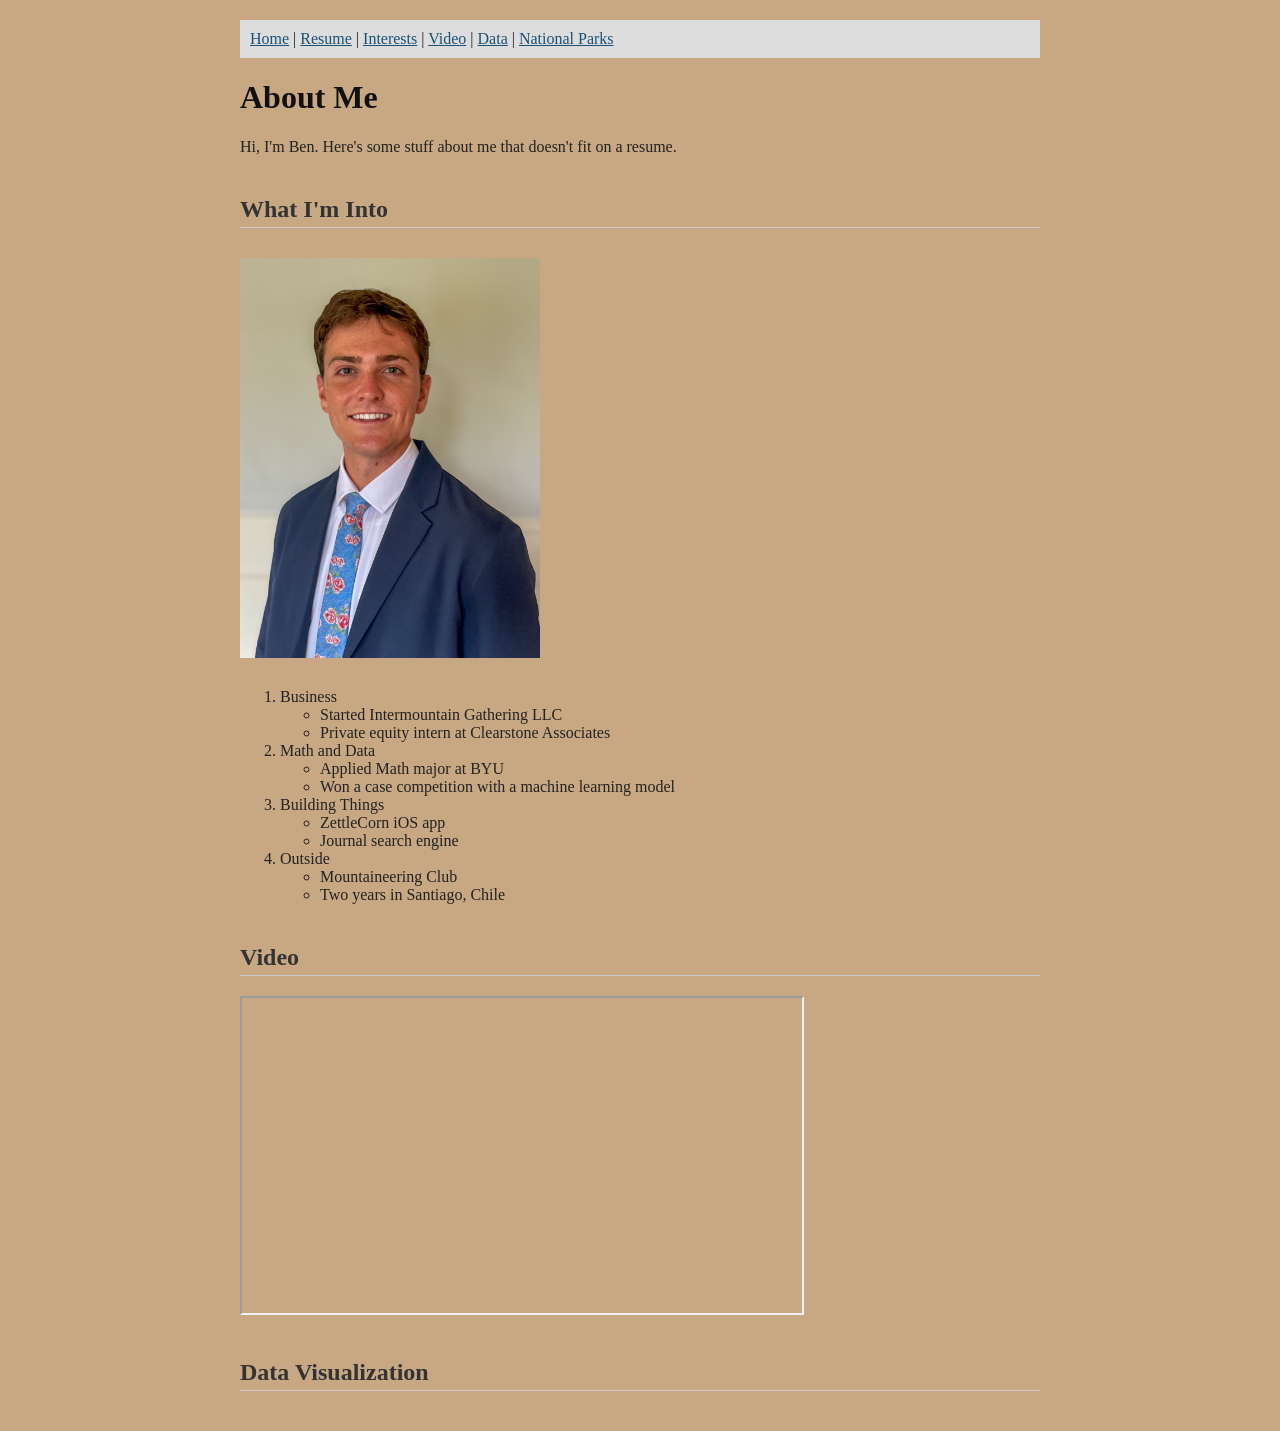
<file: scratch.html>
<!DOCTYPE html>
<html lang="en">
<head>
    <meta charset="utf-8" />
    <title>About Me - Ben Calvert</title>
    <link rel="stylesheet" href="scratch.css" />
</head>
<body>

    <div class="nav-links">
        <a href="index.html">Home</a> |
        <a href="resume.html">Resume</a> |
        <a href="#interests">Interests</a> |
        <a href="#video">Video</a> |
        <a href="#data">Data</a> |
        <a href="parks.html">National Parks</a>
    </div>

    <h1>About Me</h1>
    <p>Hi, I'm Ben. Here's some stuff about me that doesn't fit on a resume.</p>

    <div class="section" id="interests">
        <h2>What I'm Into</h2>
        <img class="photo" src="assets/img/IMG_9034.JPG" alt="photo" />
        <ol>
            <li>Business
                <ul>
                    <li>Started Intermountain Gathering LLC</li>
                    <li>Private equity intern at Clearstone Associates</li>
                </ul>
            </li>
            <li>Math and Data
                <ul>
                    <li>Applied Math major at BYU</li>
                    <li>Won a case competition with a machine learning model</li>
                </ul>
            </li>
            <li>Building Things
                <ul>
                    <li>ZettleCorn iOS app</li>
                    <li>Journal search engine</li>
                </ul>
            </li>
            <li>Outside
                <ul>
                    <li>Mountaineering Club</li>
                    <li>Two years in Santiago, Chile</li>
                </ul>
            </li>
        </ol>
    </div>

    <div class="section" id="video">
        <h2>Video</h2>
        <iframe width="560" height="315"
            src="https://www.youtube.com/embed/PeIAY9jxrE0"
            title="YouTube video"
            allowfullscreen>
        </iframe>
    </div>

    <div class="section" id="data">
        <h2>Data Visualization</h2>
        <div class='tableauPlaceholder' id='viz1776228397047' style='position: relative'>
            <noscript>
                <a href='#'>
                    <img alt='Dashboard 2 '
                        src='https:&#47;&#47;public.tableau.com&#47;static&#47;images&#47;Na&#47;NatioanlParksVisitation&#47;Dashboard2&#47;1_rss.png'
                        style='border: none' />
                </a>
            </noscript>
            <object class='tableauViz' style='display:none;'>
                <param name='host_url' value='https%3A%2F%2Fpublic.tableau.com%2F' />
                <param name='embed_code_version' value='3' />
                <param name='site_root' value='' />
                <param name='name' value='NatioanlParksVisitation&#47;Dashboard2' />
                <param name='tabs' value='no' />
                <param name='toolbar' value='yes' />
                <param name='static_image' value='https:&#47;&#47;public.tableau.com&#47;static&#47;images&#47;Na&#47;NatioanlParksVisitation&#47;Dashboard2&#47;1.png' />
                <param name='animate_transition' value='yes' />
                <param name='display_static_image' value='yes' />
                <param name='display_spinner' value='yes' />
                <param name='display_overlay' value='yes' />
                <param name='display_count' value='yes' />
                <param name='language' value='en-US' />
            </object>
        </div>
        <script type='text/javascript'>
            var divElement = document.getElementById('viz1776228397047');
            var vizElement = divElement.getElementsByTagName('object')[0];
            if (divElement.offsetWidth > 800) {
                vizElement.style.width = '700px';
                vizElement.style.height = '1227px';
            } else if (divElement.offsetWidth > 500) {
                vizElement.style.width = '700px';
                vizElement.style.height = '1227px';
            } else {
                vizElement.style.width = '100%';
                vizElement.style.height = '1977px';
            }
            var scriptElement = document.createElement('script');
            scriptElement.src = 'https://public.tableau.com/javascripts/api/viz_v1.js';
            vizElement.parentNode.insertBefore(scriptElement, vizElement);
        </script>
    </div>


</body>
</html>
</file>
<file: scratch.css>
body {
    background-color: #c8a882;
    font-family: Georgia, serif;
    color: #222;
    max-width: 800px;
    margin: 0 auto;
    padding: 20px;
}

h1 {
    font-size: 2rem;
    color: #111;
}

h2 {
    color: #333;
    border-bottom: 1px solid #ccc;
    padding-bottom: 4px;
}

a {
    color: #1a5276;
}

.nav-links {
    background-color: #ddd;
    padding: 10px;
}

.section {
    margin-top: 40px;
}

.photo {
    width: 300px;
    margin: 10px 0;
}
</file>
